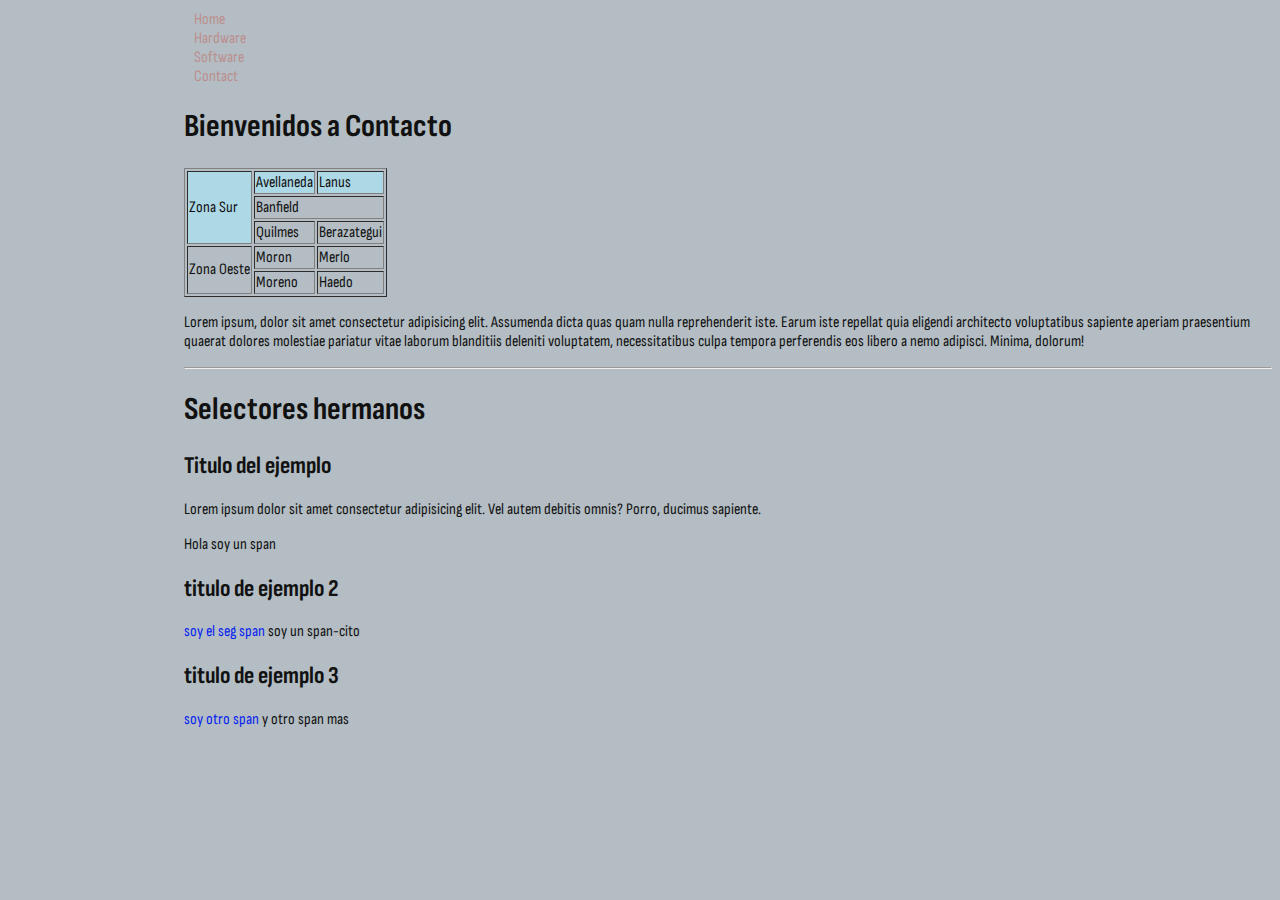
<file: pages/contact.html>
<!DOCTYPE html>
<html lang="es">
<head>
    <meta charset="UTF-8">
    <meta name="viewport" content="width=device-width, initial-scale=1.0">
    <title>Contact</title>
    <link rel="stylesheet" href="../css/style.css">
</head>
<body>
    <nav>
        <ul class="navbar">
            <li><a href="../index.html" >Home</a></li>
            <li><a href="hardware.html">Hardware</a></li>
            <li><a href="software.html">Software</a></li>
            <li><a href="#">Contact</a></li>
        </ul>
    </nav>
    <h1>Bienvenidos a Contacto</h1>

    <table border="1">
        <tr style="background-color: lightblue;">
            <td rowspan="3">Zona Sur</td>
            <td>Avellaneda</td>
            <td>Lanus</td>
        </tr>
        <tr>
            <td colspan="2">Banfield</td>
        </tr>
        <tr>
            <td>Quilmes</td>
            <td>Berazategui</td>
        </tr>
        <tr>
            <td rowspan="2">Zona Oeste</td>
            <td>Moron</td>
            <td>Merlo</td>
        </tr>
        <tr>
            <td>Moreno</td>
            <td>Haedo</td>
        </tr>
        <!-- <tr>
            <td colspan="3"><iframe width="1823" height="565" src="https://www.youtube.com/embed/NcgfoRpWLTs" title="Mr. Robot - Trailer (Subtitulado Español)" frameborder="0" allow="accelerometer; autoplay; clipboard-write; encrypted-media; gyroscope; picture-in-picture; web-share" allowfullscreen></iframe></td>
        </tr> -->
    </table>
    <p>Lorem ipsum, dolor sit amet consectetur adipisicing elit. Assumenda dicta quas quam nulla reprehenderit iste. Earum iste repellat quia eligendi architecto voluptatibus sapiente aperiam praesentium quaerat dolores molestiae pariatur vitae laborum blanditiis deleniti voluptatem, necessitatibus culpa tempora perferendis eos libero a nemo adipisci. Minima, dolorum!</p>
    

    <hr>
    <h1>Selectores hermanos</h1>
    <div class="contenedores">
        <div class="articulo">
            <h2>Titulo del ejemplo</h2>
                <p>Lorem ipsum dolor sit amet consectetur adipisicing elit. Vel autem debitis omnis? Porro, ducimus sapiente.</p>
                <span>Hola soy un span</span>
        </div>
        <div class="articulo">
            
            <h2>titulo de ejemplo 2</h2>
            <span>soy el seg span</span>
            <span>soy un span-cito</span>
        </div>
        <div class="articulo">


            <h2>titulo de ejemplo 3</h2>
            <span>soy otro span</span>
            <span>y otro span mas</span>
        </div>
    </div>
    

</body>
</html>
</file>
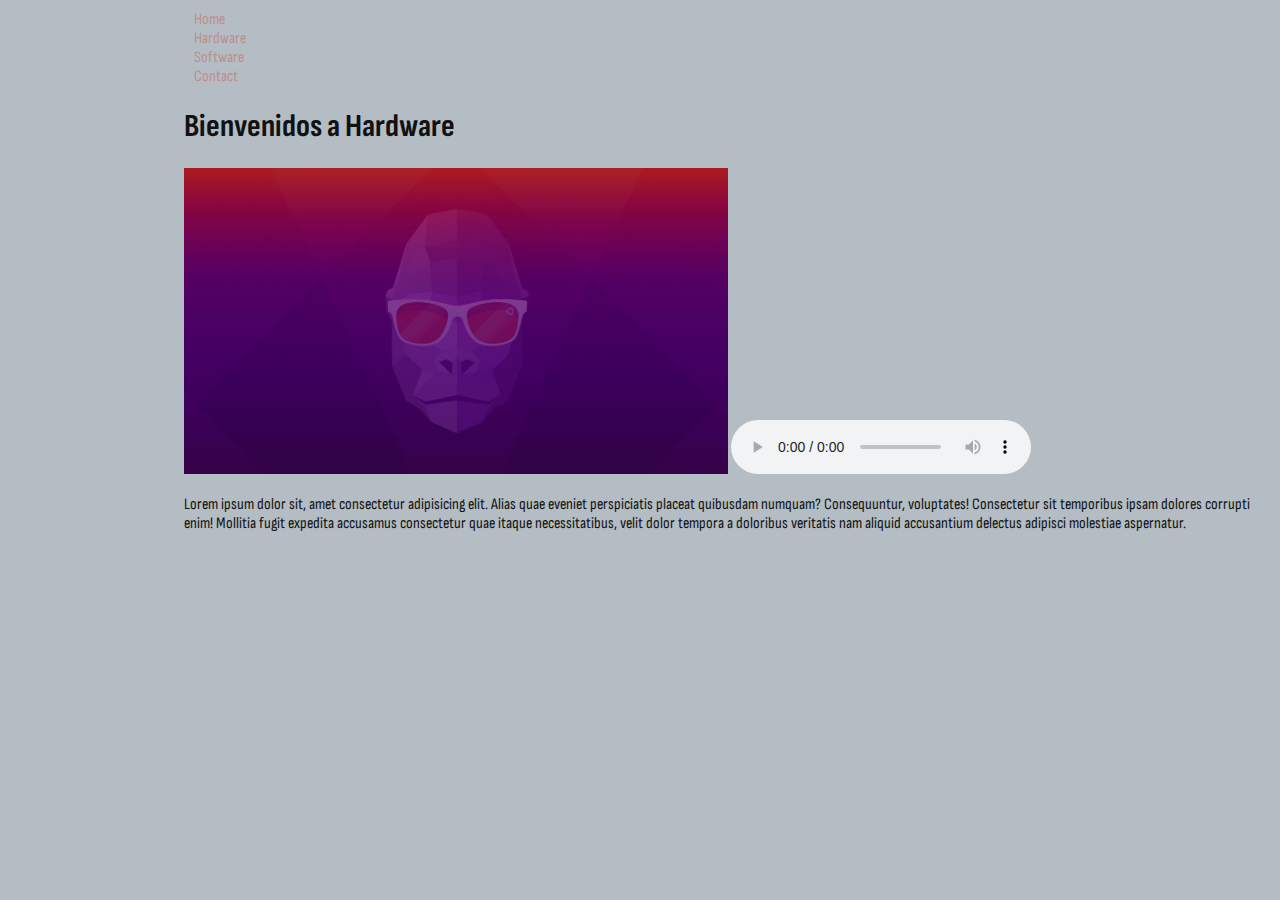
<file: pages/hardware.html>
<!DOCTYPE html>
<html lang="es">
<head>
    <meta charset="UTF-8">
    <meta name="viewport" content="width=device-width, initial-scale=1.0">
    <link rel="stylesheet" href="../css/style.css">
    <title>Bienvendios a la pag. de Hardware</title>
</head>
<body>

    <nav>
        <ul class="navbar">
            <li><a href="../index.html" >Home</a></li>
            <li><a href="#">Hardware</a></li>
            <li><a href="software.html">Software</a></li>
            <li><a href="contact.html">Contact</a></li>
        </ul>
    </nav>


    <h1>Bienvenidos a Hardware</h1>
    
    <img src="../img/ubuntu-groovy-gorilla.jpg" alt="foto de mr. robot y su papa"  width="50%">

    <audio src="" preload="auto" controls loop></audio>


    <p>Lorem ipsum dolor sit, amet consectetur adipisicing elit. Alias quae eveniet perspiciatis placeat quibusdam numquam? Consequuntur, voluptates! Consectetur sit temporibus ipsam dolores corrupti enim! Mollitia fugit expedita accusamus consectetur quae itaque necessitatibus, velit dolor tempora a doloribus veritatis nam aliquid accusantium delectus adipisci molestiae aspernatur.</p>



    
</body>
</html>
</file>
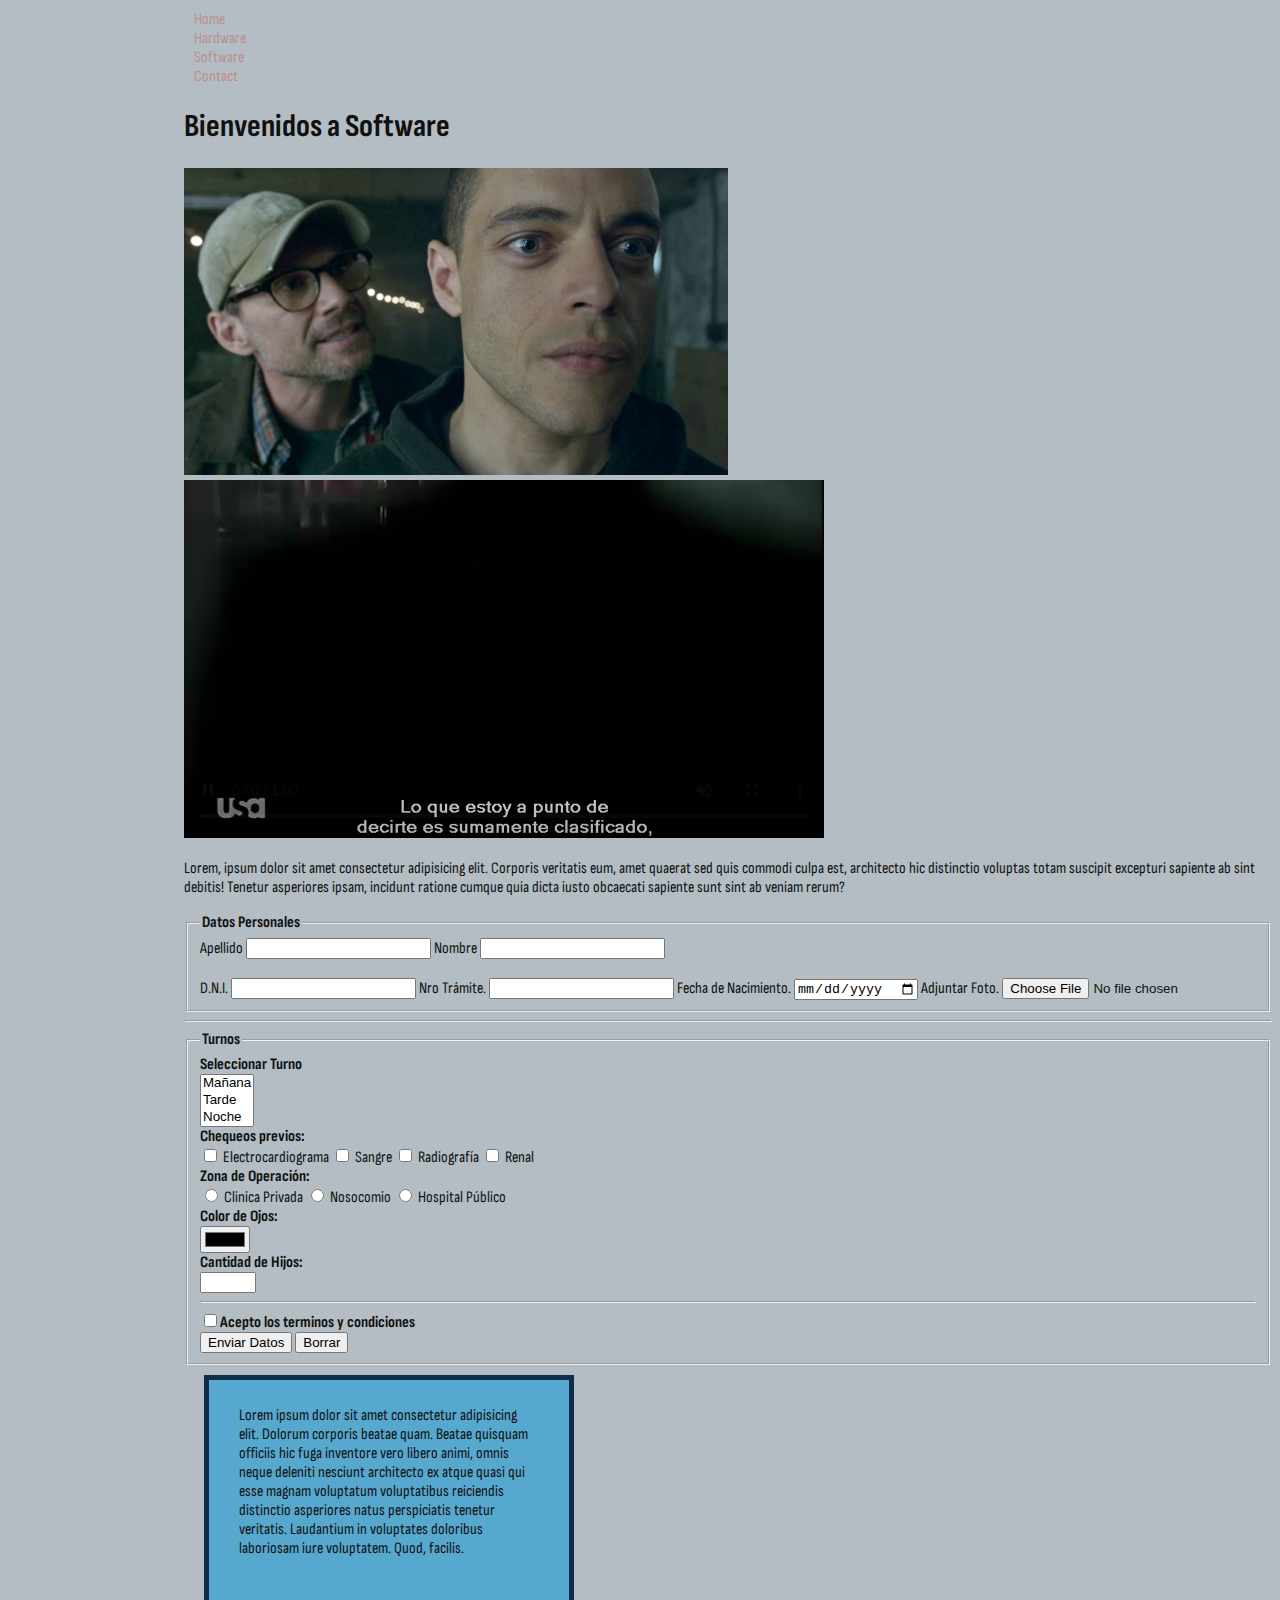
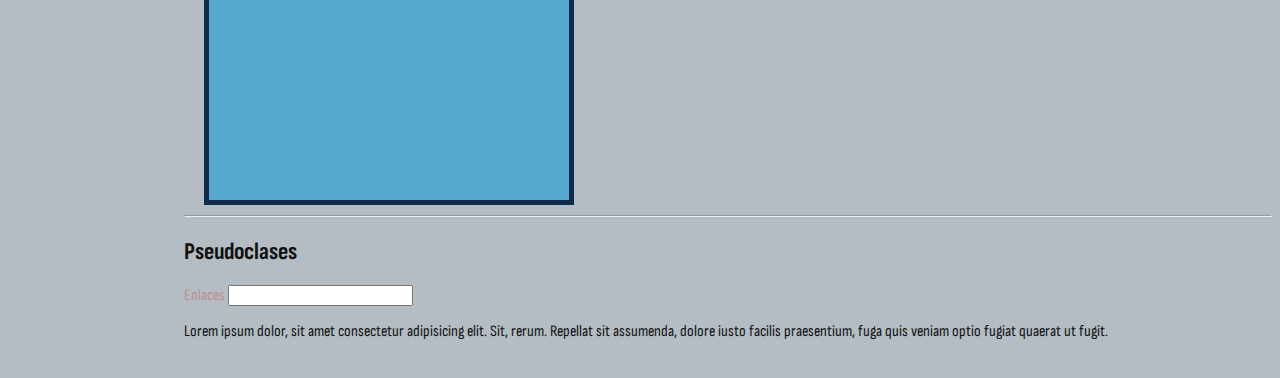
<file: pages/software.html>
<!DOCTYPE html>
<html lang="es">
<head>
    <meta charset="UTF-8">
    <meta name="viewport" content="width=device-width, initial-scale=1.0">
    <link rel="stylesheet" href="../css/style.css">
    <title>Software</title>

</head>
<body>
    <nav >
        <ul class="navbar">
            <li><a href="../index.html" >Home</a></li>
            <li><a href="hardware.html">Hardware</a></li>
            <li><a href="#">Software</a></li>
            <li><a href="contact.html">Contact</a></li>
        </ul>
    </nav>
    <h1>Bienvenidos a Software</h1>
    <img src="../img/mr-robot-y-papa.jpg" alt="foto mr robot y su papa" width="50%">


    <video src="../video/Mr. Robot - Trailer (Subtitulado Español).mp4#t=10,30" alt="mr robot" preload="auto" controls loop autoplay muted></video>

    <!-- <iframe width="1823" height="565" src="https://www.youtube.com/embed/NcgfoRpWLTs" title="Mr. Robot - Trailer (Subtitulado Español)" frameborder="0" allow="accelerometer; autoplay; clipboard-write; encrypted-media; gyroscope; picture-in-picture; web-share" allowfullscreen></iframe> -->

    <p>Lorem, ipsum dolor sit amet consectetur adipisicing elit. Corporis veritatis eum, amet quaerat sed quis commodi culpa est, architecto hic distinctio voluptas totam suscipit excepturi sapiente ab sint debitis! Tenetur asperiores ipsam, incidunt ratione cumque quia dicta iusto obcaecati sapiente sunt sint ab veniam rerum?</p>
    <!-- Formulario -->
    <form action="" method="" target="_blank">
        <fieldset>
            <legend><b>Datos Personales</b></legend>
                <label for="apellido">Apellido</label>
                <input type="text" id="apellido" name="apellido" required>
                <label for="nombre">Nombre</label>
                <input type="text" id="nombre" name="nombre" required> <br> <br>
                <label for="dni" >D.N.I.</label>
                <input type="number" id="dni" name="dni">
                <label for="tramite">Nro Trámite.</label>
                <input type="password" id="tramite" name="tramite">
                <label for="fecNac">Fecha de Nacimiento.</label>
                <input type="date" id="fecNac" name="fecNac">
                <label for="adjuntar">Adjuntar Foto.</label>
                <input type="file" id="adjuntar" name="adjuntar">
                
        </fieldset>
        <hr>
        <fieldset>
            <!-- select permite elegir una opcion o varias con el atributo multiple. seleccionando con el click y tecla ctrl-->
            <legend><b>Turnos</b></legend>
            <label for="turno"><b>Seleccionar Turno</b></label> <br>
            <select name="turno" id="turno" size="3" >
                <option value="1">Mañana</option>
                <option value="2">Tarde</option>
                <option value="3">Noche</option>
            </select> <br>
            <!-- <select name="turno" id="turno" size="">
                <option value="0" >Elija su opción</option>
                <option value="1">Mañana</option>
                <option value="2">Tarde</option>
                <option value="3">Noche</option>
            </select> <br> -->
            <!-- checkbox podemos seleccionar 1 o varias opciones -->
            <label for="chequeo"><b>Chequeos previos:</b></label> <br>
            <input type="checkbox" name="op" value="1"> Electrocardiograma
            <input type="checkbox" name="op" value="2"> Sangre
            <input type="checkbox" name="op" value="3"> Radiografía
            <input type="checkbox" name="op" value="4"> Renal
            <br>
            <!-- CON RADIO obligamos a elegir una opcion -->
            <label for="operacion"><b>Zona de Operación:</b></label> <br>
            <input type="radio" name="rb" value="1"> Clinica Privada
            <input type="radio" name="rb" value="2"> Nosocomio
            <input type="radio" name="rb" value="3"> Hospital Público
            <br>
            <label for="color"><b>Color de Ojos:</b></label><br>
            <input type="color" name="color" id="color">
            <br>
            <label for="hijos"><b>Cantidad de Hijos:</b></label><br>
            <input type="number" name="hijos" id="hijos" min="1" max="10">
            <br> <hr>
            
            <input type="checkbox" name="condiciones" required><b>Acepto los terminos y condiciones</b><br>
            <input type="submit" value="Enviar Datos">
            <input type="reset" value="Borrar">
            
        </fieldset>

        
    </form>

    <div class="ejemplo">
        <p>Lorem ipsum dolor sit amet consectetur adipisicing elit. Dolorum corporis beatae quam. Beatae quisquam officiis hic fuga inventore vero libero animi, omnis neque deleniti nesciunt architecto ex atque quasi qui esse magnam voluptatum voluptatibus reiciendis distinctio asperiores natus perspiciatis tenetur veritatis. Laudantium in voluptates doloribus laboriosam iure voluptatem. Quod, facilis.</p>
    </div>
    <hr>
    <h2>Pseudoclases</h2>
    <a href="#">Enlaces</a>
    <input type="text"> <br>
    <p>Lorem ipsum dolor, sit amet consectetur adipisicing elit. Sit, rerum. Repellat sit assumenda, dolore iusto facilis praesentium, fuga quis veniam optio fugiat quaerat ut fugit.</p>


</body>
</html>
</file>
<file: css/style.css>
/* 
 *{
    margin: 0;
    padding: 0;
    
} */

@import url('https://fonts.googleapis.com/css2?family=Sofia+Sans+Condensed:wght@1;200;300;400;500&display=swap');




body{
    background-color: #b3bdc3;
    color: #111;
    padding-left: 11em ;
    font-family: 'Sofia Sans Condensed', sans-serif;
}

/* p{
    color: rgb(195, 131, 13);
} */

/* p{
    color: rgb(195, 131, 13)!important;
} */
/* el !important sobreescribe todos los <p> */

.especial{
    color: rgb(7, 7, 105);
}

/* #primer-especial{
    color: rgb(0, 50, 0);
} */



.navbar {
    margin:10px ;
    /* display: flex;
    justify-content:space-evenly; */
    list-style: none;
    padding: 0px;
}

/* .articulo h2 ~ span {
    color: rgb(8,35,240);
} */

.articulo h2 + span {
    color: rgb(8,35,240);
}

.ejemplo{
    background-color: rgb(87,168,206);
    width: 300px;
    height: 400px;
    /* max-width: 500px;
    min-width: 200px; */
    margin: 10px 20px;
    padding: 10px 30px;
    border: 5px solid rgb(15, 45, 75);

}


a{
    text-decoration: none;
}
a:link{
    color: rosybrown;
}
a:visited{
    color: rgb(127, 8, 232);
}
a:hover{
    color: rgb(8, 232, 68);
    font-size: 25px;
}
a:active{
    color: rgb(174, 35, 184);
}

input:focus{
    background-color: rgb(181, 152, 113);
}
</file>
